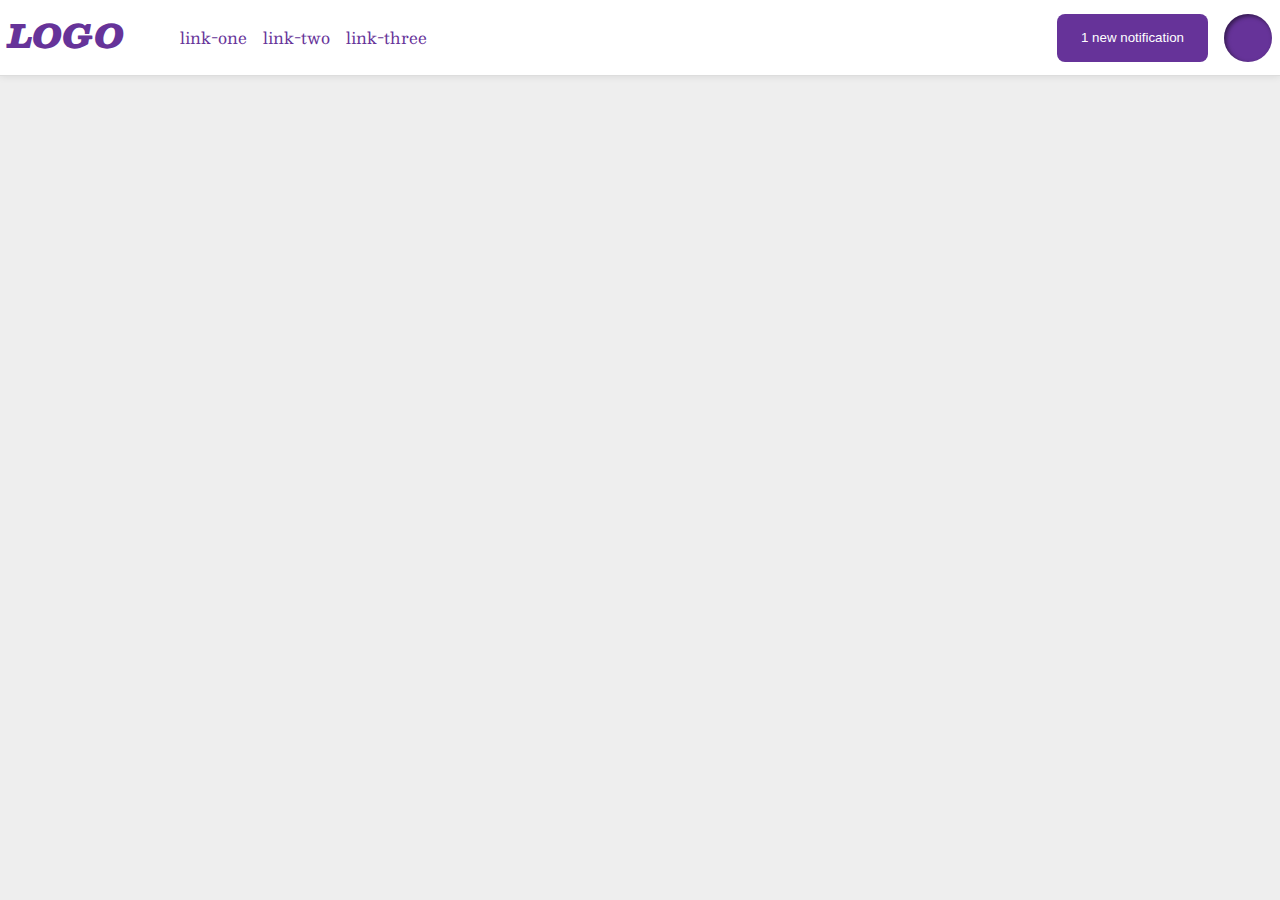
<file: flex/03-flex-header-2/index.html>
<!DOCTYPE html>
<html lang="en">
  <head>
    <meta charset="UTF-8">
    <meta http-equiv="X-UA-Compatible" content="IE=edge">
    <meta name="viewport" content="width=device-width, initial-scale=1.0">
    <title>Flex Header 2</title>
    <link rel="stylesheet" href="style.css">
  </head>
  <body>
    <div class="header">
      <div class="left-hand-items">
        <div class="logo">
          LOGO
        </div>
        <ul class="links">
          <li><a href="google.com">link-one</a></li>
          <li><a href="google.com">link-two</a></li>
          <li><a href="google.com">link-three</a></li>
        </ul>
      </div>
      <div class="right-hand-items">
        <button class="notifications">
          1 new notification
        </button>
        <div class="profile-image"></div>
      </div>
    </div>
  </body>
</html>
</file>
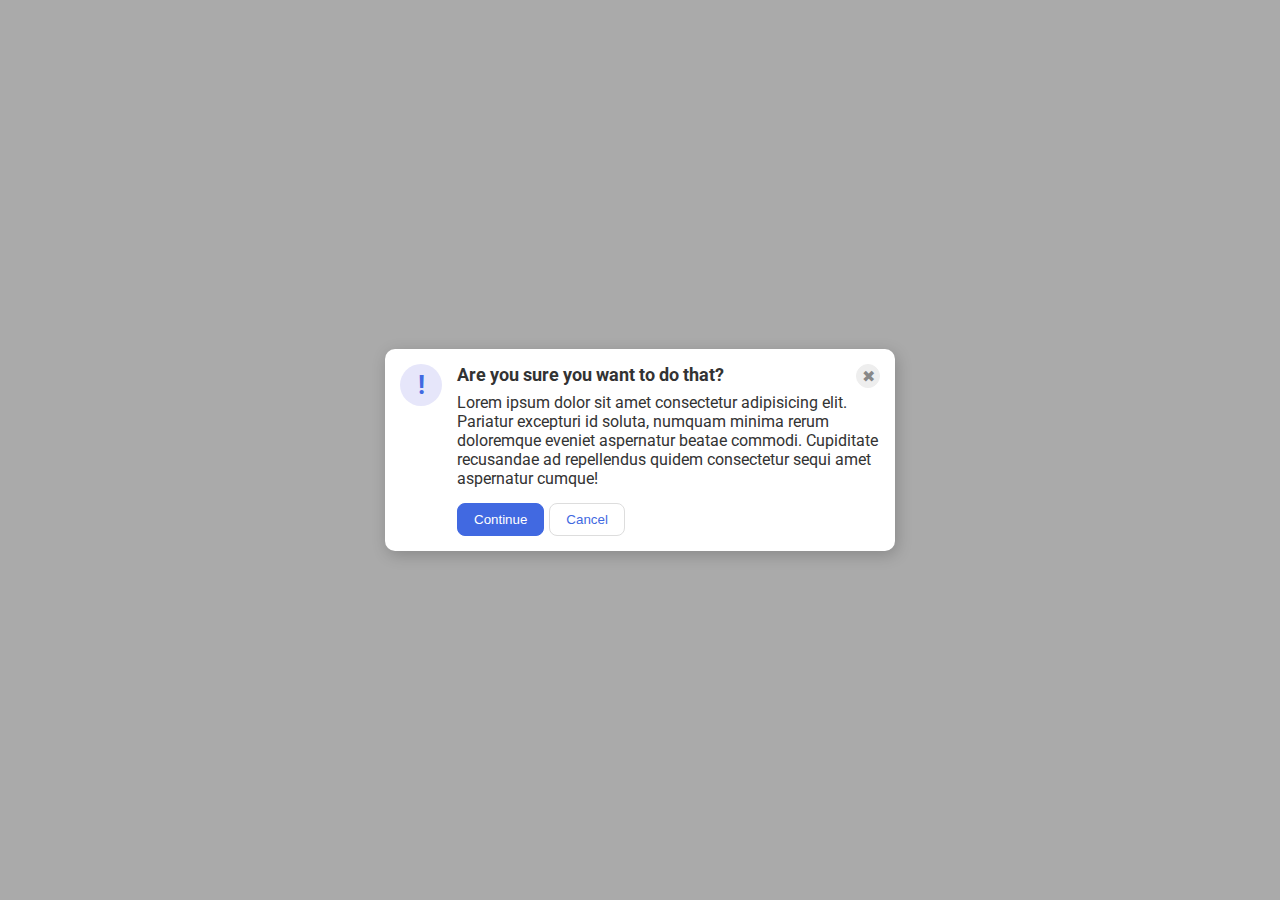
<file: flex/05-flex-modal/index.html>
<!DOCTYPE html>
<html lang="en">
  <head>
    <meta charset="UTF-8">
    <meta http-equiv="X-UA-Compatible" content="IE=edge">
    <meta name="viewport" content="width=device-width, initial-scale=1.0">
    <link rel="stylesheet" href="style.css">
    <title>Modal</title>
  </head>
  <body>
    <div class="modal">
      <div class="icon">!</div>
      <div class="box-content">
        <div class="header">Are you sure you want to do that?
          <button class="close-button">✖</button></div>
          <div class="text">Lorem ipsum dolor sit amet consectetur adipisicing elit. Pariatur excepturi id soluta, numquam minima rerum doloremque eveniet aspernatur beatae commodi. Cupiditate recusandae ad repellendus quidem consectetur sequi amet aspernatur cumque!</div>
          <div class="bottom-buttons">
            <button class="continue">Continue</button>
            <button class="cancel">Cancel</button>
          </div>
      </div>
    </div>
  </body>
</html>
</file>
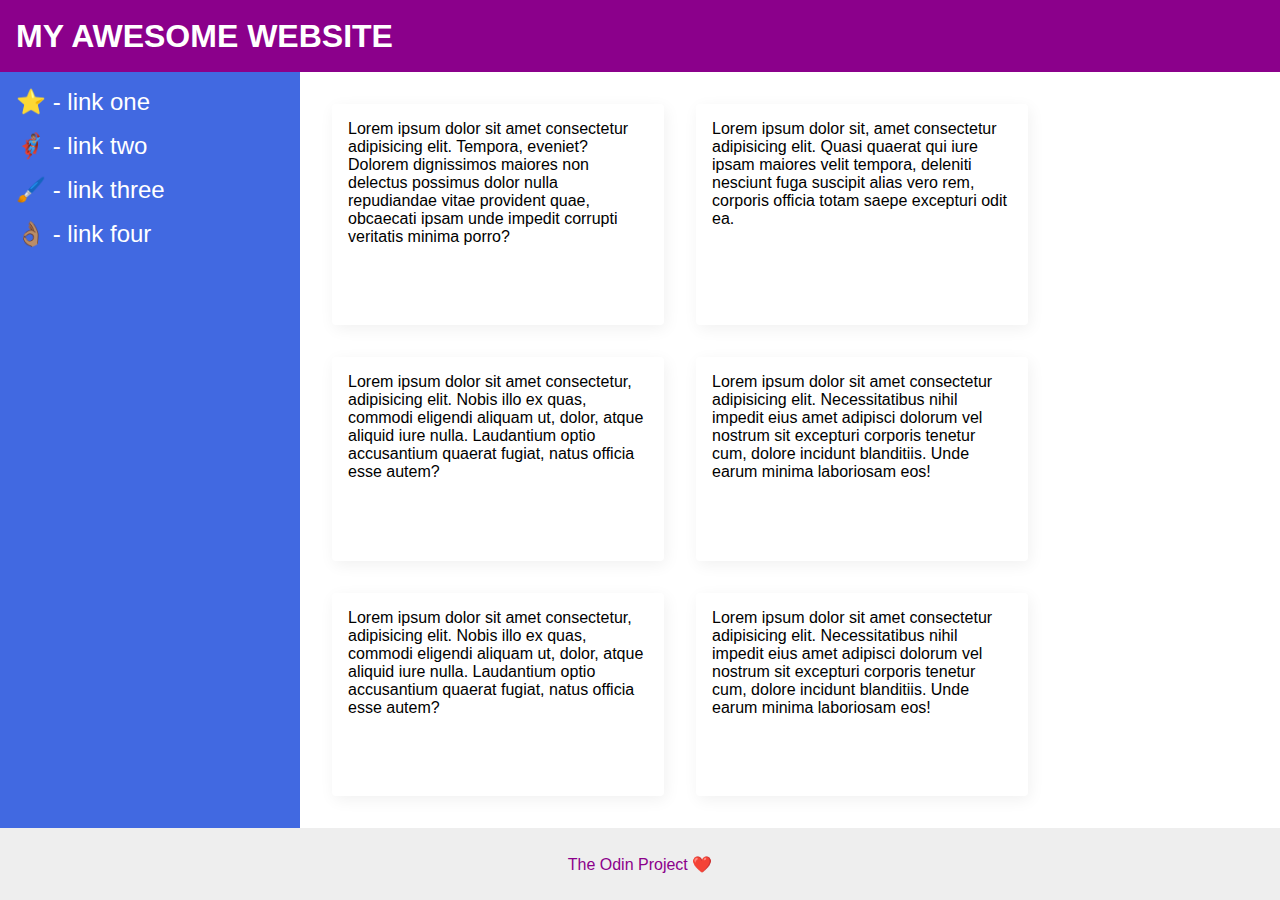
<file: flex/07-flex-layout-2/index.html>
<!DOCTYPE html>
<html lang="en">
  <head>
    <meta charset="UTF-8">
    <meta http-equiv="X-UA-Compatible" content="IE=edge">
    <meta name="viewport" content="width=device-width, initial-scale=1.0">
    <title>The Holy Grail</title>
    <link rel="stylesheet" href="style.css">
  </head>
  <body>
    <div class="header">
      MY AWESOME WEBSITE
    </div>
    <div class="main-content">
      <div class="sidebar">
        <ul>
          <li><a href="#">⭐ - link one</a></li>
          <li><a href="#">🦸🏽‍♂️ - link two</a></li>
          <li><a href="#">🖌️ - link three</a></li>
          <li><a href="#">👌🏽 - link four</a></li>
        </ul>
      </div>
      <div class="cards">
        <div class="card">Lorem ipsum dolor sit amet consectetur adipisicing elit. Tempora, eveniet? Dolorem dignissimos maiores non delectus possimus dolor nulla repudiandae vitae provident quae, obcaecati ipsam unde impedit corrupti veritatis minima porro?</div>
        <div class="card">Lorem ipsum dolor sit, amet consectetur adipisicing elit. Quasi quaerat qui iure ipsam maiores velit tempora, deleniti nesciunt fuga suscipit alias vero rem, corporis officia totam saepe excepturi odit ea.</div>
        <div class="card">Lorem ipsum dolor sit amet consectetur, adipisicing elit. Nobis illo ex quas, commodi eligendi aliquam ut, dolor, atque aliquid iure nulla. Laudantium optio accusantium quaerat fugiat, natus officia esse autem?</div>
        <div class="card">Lorem ipsum dolor sit amet consectetur adipisicing elit. Necessitatibus nihil impedit eius amet adipisci dolorum vel nostrum sit excepturi corporis tenetur cum, dolore incidunt blanditiis. Unde earum minima laboriosam eos!</div>
        <div class="card">Lorem ipsum dolor sit amet consectetur, adipisicing elit. Nobis illo ex quas, commodi eligendi aliquam ut, dolor, atque aliquid iure nulla. Laudantium optio accusantium quaerat fugiat, natus officia esse autem?</div>
        <div class="card">Lorem ipsum dolor sit amet consectetur adipisicing elit. Necessitatibus nihil impedit eius amet adipisci dolorum vel nostrum sit excepturi corporis tenetur cum, dolore incidunt blanditiis. Unde earum minima laboriosam eos!</div>
        </div>
    </div>
    
    <div class="footer">
      The Odin Project ❤️
    </div>
  </body>
</html>
</file>
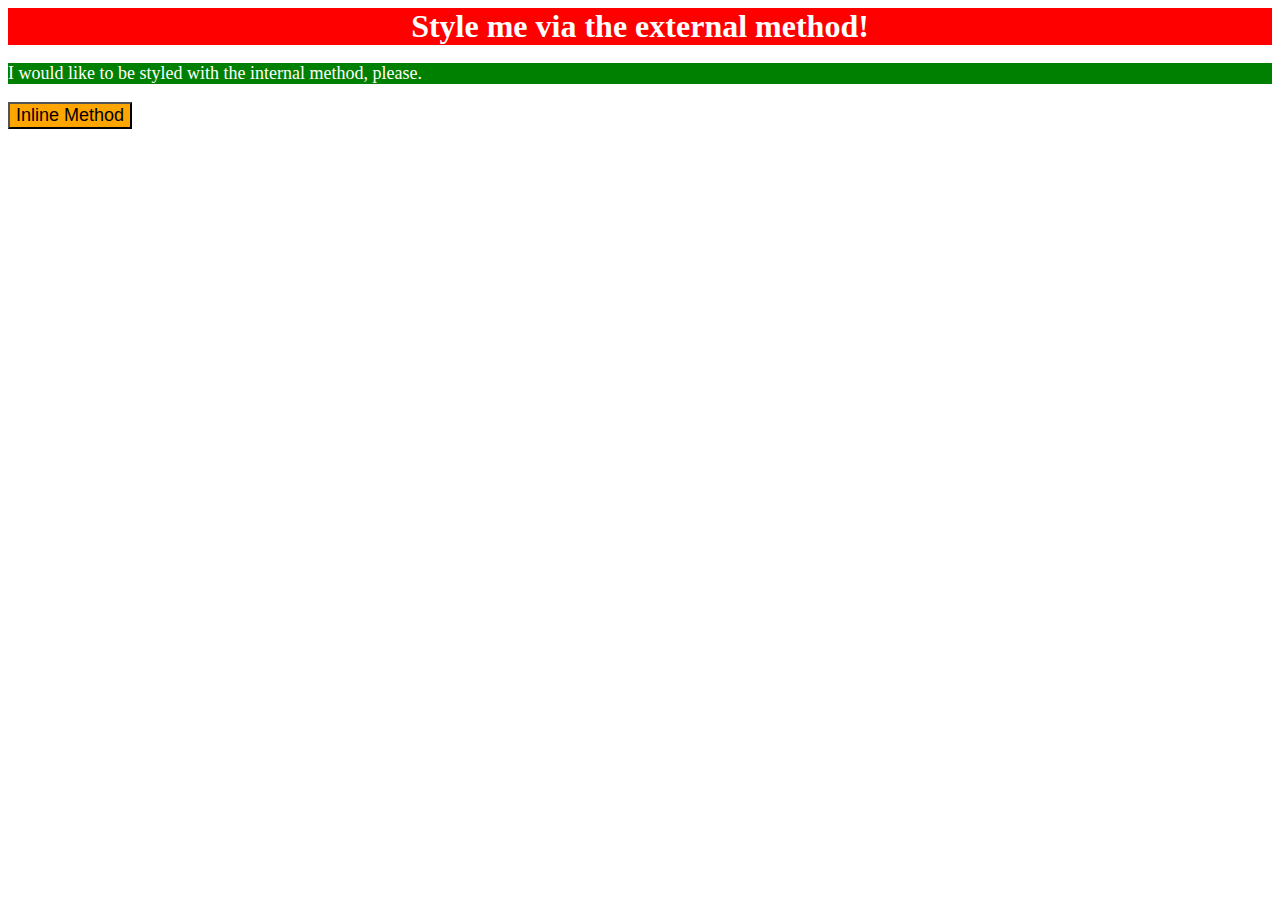
<file: foundations/01-css-methods/index.html>
<!DOCTYPE html>
<html lang="en">
  <head>
    <style>
      p{
        background-color: green;
        color: white;
        font-size: 18px;
      }
    </style>
    <meta charset="UTF-8">
    <meta http-equiv="X-UA-Compatible" content="IE=edge">
    <meta name="viewport" content="width=device-width, initial-scale=1.0">
    <link rel="stylesheet" href="styles.css" />
    <title>Methods for Adding CSS</title>
  </head>
  <body>
    <div>Style me via the external method!</div>
    <p>I would like to be styled with the internal method, please.</p>
      <button style="background-color: orange; font-size: 18px;">Inline Method</button>
  </body>
</html>
</file>
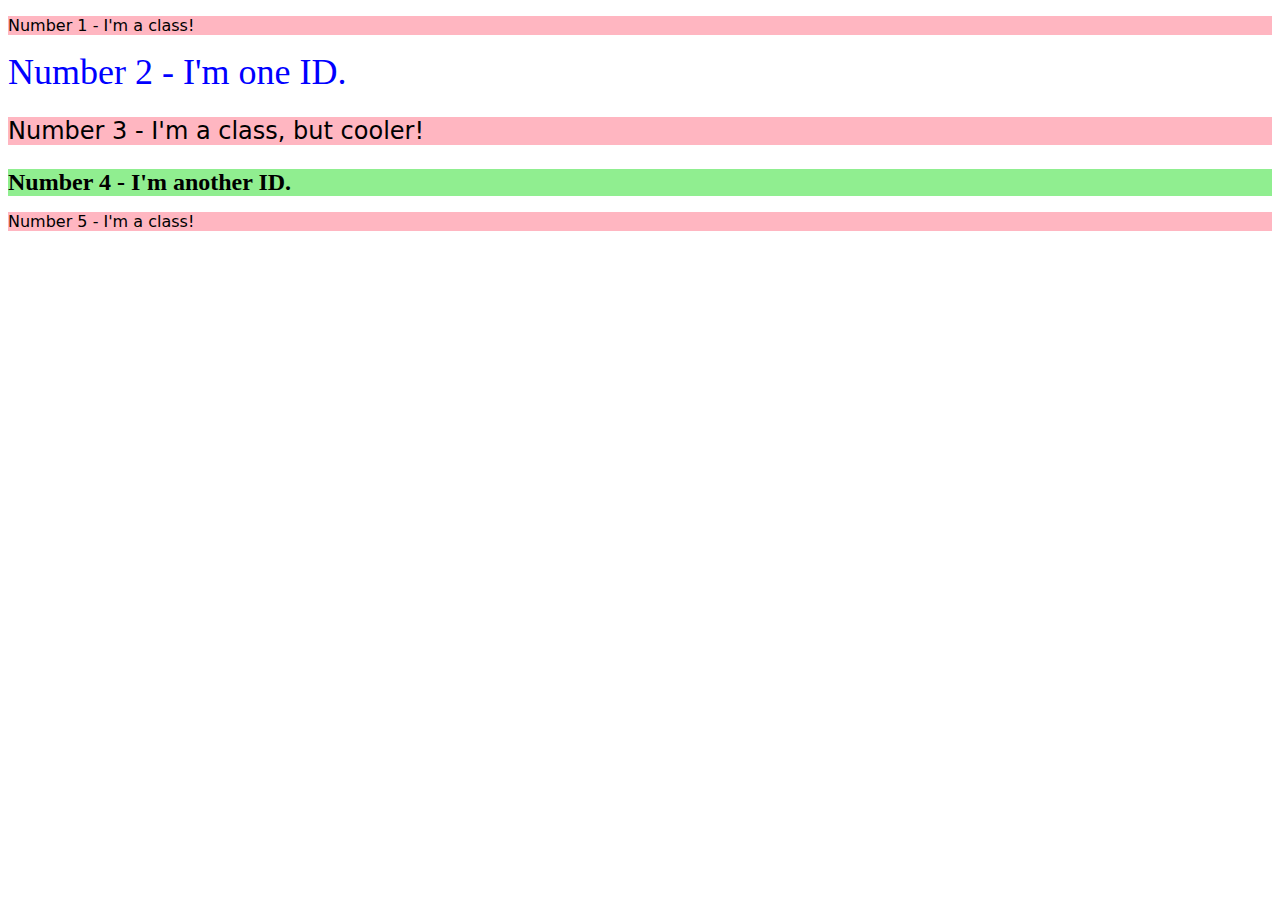
<file: foundations/02-class-id-selectors/index.html>
<!DOCTYPE html>
<html lang="en">
  <head>
    <meta charset="UTF-8">
    <meta http-equiv="X-UA-Compatible" content="IE=edge">
    <meta name="viewport" content="width=device-width, initial-scale=1.0">
    <title>Class and ID Selectors</title>
    <link rel="stylesheet" href="style.css">
  </head>
  <body>
    <p class='pinky'>Number 1 - I'm a class!</p>
    <div id="second-element">Number 2 - I'm one ID.</div>
    <p class='pinky' id="third-element">Number 3 - I'm a class, but cooler!</p>
    <div id="fourth-element">Number 4 - I'm another ID.</div>
    <p class='pinky'>Number 5 - I'm a class!</p>
  </body>
</html>
</file>
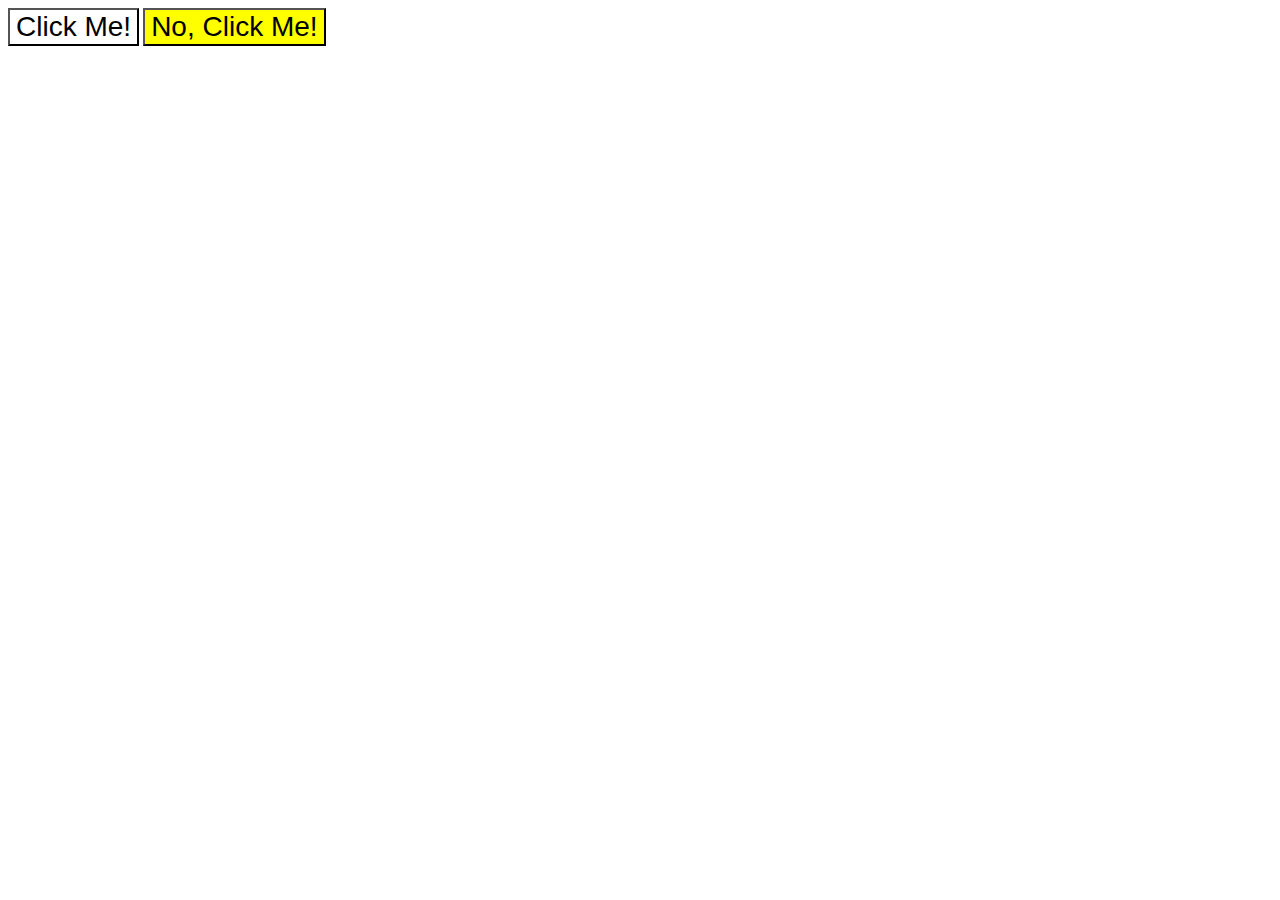
<file: foundations/03-grouping-selectors/index.html>
<!DOCTYPE html>
<html lang="en">
  <head>
    <meta charset="UTF-8">
    <meta http-equiv="X-UA-Compatible" content="IE=edge">
    <meta name="viewport" content="width=device-width, initial-scale=1.0">
    <title>Grouping Selectors</title>
    <link rel="stylesheet" href="style.css">
  </head>
  <body>
    <button class="first-button">Click Me!</button>
    <button class="second-button">No, Click Me!</button>
  </body>
</html>
</file>
<file: flex/03-flex-header-2/style.css>
/* this is some magical font-importing.  
you'll learn about it later. */
@import url('https://fonts.googleapis.com/css2?family=Besley:ital,wght@0,400;1,900&display=swap');

body {
  margin: 0;
  background: #eee;
  font-family: Besley, serif;
}

.header {
  background: white;
  border-bottom: 1px solid #ddd;
  box-shadow: 0 0 8px rgba(0,0,0,.1);
}

.profile-image {
  background: rebeccapurple;
  box-shadow: inset 2px 2px 4px rgba(0,0,0,.5);
  border-radius: 50%;
  width: 48px;
  height: 48px;
}

.logo {
  color: rebeccapurple;
  font-size: 32px;
  font-weight: 900;
  font-style: italic;
}

button {
  border: none;
  border-radius: 8px;
  background: rebeccapurple;
  color: white;
  padding: 8px 24px;
}

a {
  /* this removes the line under our links */
  text-decoration: none;
  color: rebeccapurple;
}

ul {
  list-style-type: none;
}

.header{
  display: flex;
  padding: 8px;
  align-items: center;
}

ul{
  display: flex;
  gap: 16px;
}

.left-hand-items{
  display: flex;
  margin-right: auto;
  gap: 16px;
}

.right-hand-items{
  display: flex;
  margin-left: auto;
  gap: 16px;
}
</file>
<file: flex/05-flex-modal/style.css>
@import url('https://fonts.googleapis.com/css2?family=Roboto:wght@400;700&display=swap');

html, body {
  height: 100%;
}

body {
  font-family: Roboto, sans-serif;
  margin: 0;
  background: #aaa;
  color: #333;
  /* I'll give you this one for free lol */
  display: flex;
  align-items: center;
  justify-content: center;
}

.modal {
  background: white;
  width: 480px;
  border-radius: 10px;
  box-shadow: 2px 4px 16px rgba(0,0,0,.2);
  display: flex;
  padding: 15px;
}

.icon {
  color: royalblue;
  font-size: 26px;
  font-weight: 700;
  background: lavender;
  width: 42px;
  height: 42px;
  border-radius: 50%;
  display: flex;
  align-items: center;
  justify-content: center;
  flex: none;
  margin-right: 15px;
}

.close-button {
  background: #eee;
  border-radius: 50%;
  color: #888;
  font-weight: 400;
  font-size: 16px;
  height: 24px;
  width: 24px;
  display: flex;
  align-items: center;
  justify-content: center;
  border: 1px solid #eee;
  padding: 0;
}

button {
  cursor: pointer;
  padding: 8px 16px;
  border-radius: 8px;
}

button.continue {
  background: royalblue;
  border: 1px solid royalblue;
  color: white;
}

button.cancel {
  background: white;
  border: 1px solid #ddd;
  color: royalblue;
}

div{
  display: flex;
}

.box-content{
  display: flex;
  flex-direction: column;
}

.bottom-buttons{
  display: flex;
  flex-direction: row;
  gap: 5px;
  margin-top: 15px;
}

.header{
  display: flex;
  flex-direction: row;
  font-weight: bold;
  font-size: 1.15em;
  margin-bottom: 5px;
}

.header .close-button{
  margin-left: auto;
}
</file>
<file: flex/07-flex-layout-2/style.css>
body {
  font-family: -apple-system, BlinkMacSystemFont, 'Segoe UI', Roboto, Oxygen, Ubuntu, Cantarell, 'Open Sans', 'Helvetica Neue', sans-serif;
  margin: 0;
  min-height: 100vh;
  display: flex;
  flex-direction: column;
}

div{
  display: flex;
}

.header {
  display: flex;
  height: 72px;
  background: darkmagenta;
  color: white;
  font-size: 32px;
  font-weight: 900;
  align-items: center;
  padding-left: 16px;
}

.footer {
  height: 72px;
  background: #eee;
  color: darkmagenta;
  justify-content: center;
  align-items: center;
}


.sidebar {
  width: 300px;
  background: royalblue;
  box-sizing: border-box;
  padding: 16px;
  flex: none;
  width: 300px;
  justify-content: left;
}

.sidebar a{
  color: white;
  text-decoration: none;
  font-size: 24px;
  display: flex;
}

.sidebar ul{
  list-style-type: none;
  margin: 0;
  padding: 0;
  display: flex;
  flex-direction: column;
  gap: 16px;
}

.card {
  border: 1px solid #eee;
  box-shadow: 2px 4px 16px rgba(0,0,0,.06);
  border-radius: 4px;
}

.main-content{
  flex-direction: row;
  flex: 1;
}

.cards{
  display: flex;
  flex-wrap: wrap;
  padding: 32px;
  gap: 32px;
  border: 0;
  margin: 0;
}

.card{
  display: flex;
  flex-wrap: wrap;
  width: 300px;
  padding: 16px;
  border: 0;
  margin: 0;
}
</file>
<file: foundations/01-css-methods/styles.css>
div{
    background-color: red;
    color:white;
    font-size: 32px;
    text-align: center;
    font-weight: bold;
}
</file>
<file: foundations/02-class-id-selectors/style.css>
.pinky{
    background-color: lightpink;
    font-family: 'Verdana', 'Dejavu Sans', 'sans-serif';
}

#second-element{
    color:blue;
    font-size: 36px;
}

#fourth-element{
    background-color: lightgreen;
    font-size: 24px;
    font-weight: bold;
}

#third-element{
    font-size: 24px;
}
</file>
<file: foundations/03-grouping-selectors/style.css>
.first-button{
    background-color: black;
    background: white;
}

.second-button{
    background-color: yellow;
}

.first-button,
.second-button{
    font-size: 28px;
    font-family: 'Helvetica', 'Times New Roman', 'sans-serif';
}
</file>
